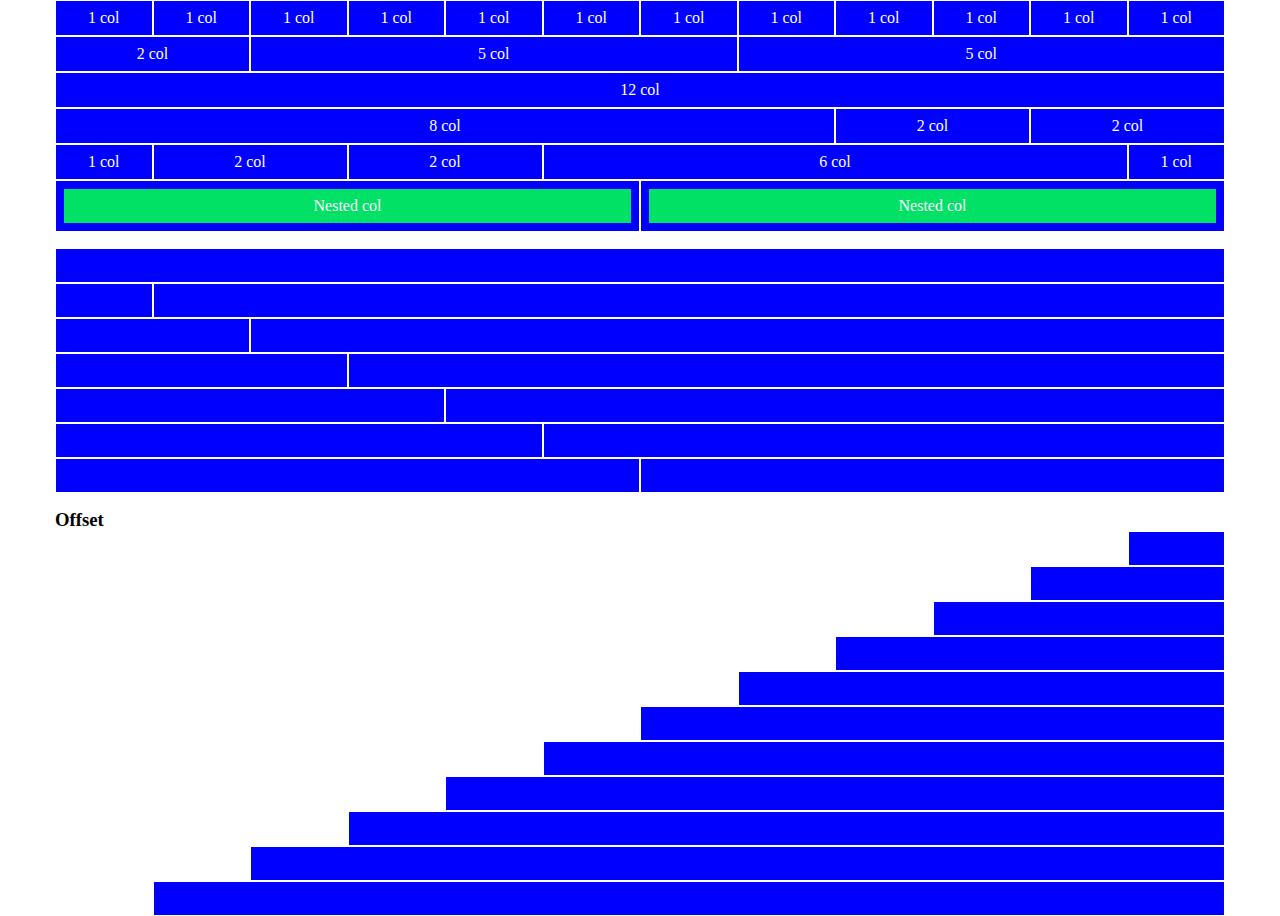
<file: index.html>
<!DOCTYPE html>
<html lang="en">

<head>
    <link rel="stylesheet" href="./css/layouting.css">
    <link rel="stylesheet" href="./css/main.css">
    <meta charset="UTF-8">
    <meta http-equiv="X-UA-Compatible" content="IE=edge">
    <meta name="viewport" content="width=device-width, initial-scale=1.0">
    <title>Document</title>
</head>

<body>
    <div class="container">
        <div class="row">
            <div class="column col-1">1 col</div>
            <div class="column col-1">1 col</div>
            <div class="column col-1">1 col</div>
            <div class="column col-1">1 col</div>
            <div class="column col-1">1 col</div>
            <div class="column col-1">1 col</div>
            <div class="column col-1">1 col</div>
            <div class="column col-1">1 col</div>
            <div class="column col-1">1 col</div>
            <div class="column col-1">1 col</div>
            <div class="column col-1">1 col</div>
            <div class="column col-1">1 col</div>
        </div>
        <div class="row">
            <div class="column col-2">2 col</div>
            <div class="column col-5">5 col</div>
            <div class="column col-5">5 col</div>
        </div>
        <div class="row">
            <div class="column col-12">12 col</div>
        </div>
        <div class="row">
            <div class="column col-8">8 col</div>
            <div class="column col-2">2 col</div>
            <div class="column col-2">2 col</div>
        </div>
        <div class="row">
            <div class="column col-1">1 col</div>
            <div class="column col-2">2 col</div>
            <div class="column col-2">2 col</div>
            <div class="column col-6">6 col</div>
            <div class="column col-1">1 col</div>
        </div>
        <div class="row mb1em">
            <div class="column col-6">
                <div class="nestedCol bgGreen p05em">Nested col</div>
            </div>
            <div class="column col-6">
                <div class="nestedCol bgGreen p05em">Nested col</div>
            </div>
        </div>
        <div class="row">
            <div class="column col-12"></div>
        </div>
        <div class="row">
            <div class="column col-1"></div>
            <div class="column col-11"></div>
        </div>
        <div class="row">
            <div class="column col-2"></div>
            <div class="column col-10"></div>
        </div>
        <div class="row">
            <div class="column col-3"></div>
            <div class="column col-9"></div>
        </div>
        <div class="row">
            <div class="column col-4"></div>
            <div class="column col-8"></div>
        </div>
        <div class="row">
            <div class="column col-5"></div>
            <div class="column col-7"></div>
        </div>
        <div class="row mb1em">
            <div class="column col-6"></div>
            <div class="column col-6"></div>
        </div>
        <h3>Offset </h3>

        <div class="row">
            <div class="col-offset-11"></div>
            <div class="column col-1"></div>
        </div>
        <div class="row">
            <div class="col-offset-10"></div>
            <div class="column col-2"></div>
        </div>
        <div class="row">
            <div class="col-offset-9"></div>
            <div class="column col-3"></div>
        </div>
        <div class="row">
            <div class="col-offset-8"></div>
            <div class="column col-4"></div>
        </div>
        <div class="row">
            <div class="col-offset-7"></div>
            <div class="column col-5"></div>
        </div>
        <div class="row">
            <div class="col-offset-6"></div>
            <div class="column col-6"></div>
        </div>
        <div class="row">
            <div class="col-offset-5"></div>
            <div class="column col-7"></div>
        </div>
        <div class="row">
            <div class="col-offset-4"></div>
            <div class="column col-8"></div>
        </div>
        <div class="row">
            <div class="col-offset-3"></div>
            <div class="column col-9"></div>
        </div>
        <div class="row">
            <div class="col-offset-2"></div>
            <div class="column col-10"></div>
        </div>
        <div class="row">
            <div class="col-offset-1"></div>
            <div class="column col-11"></div>
        </div>
    </div>

</body>

</html>
</file>
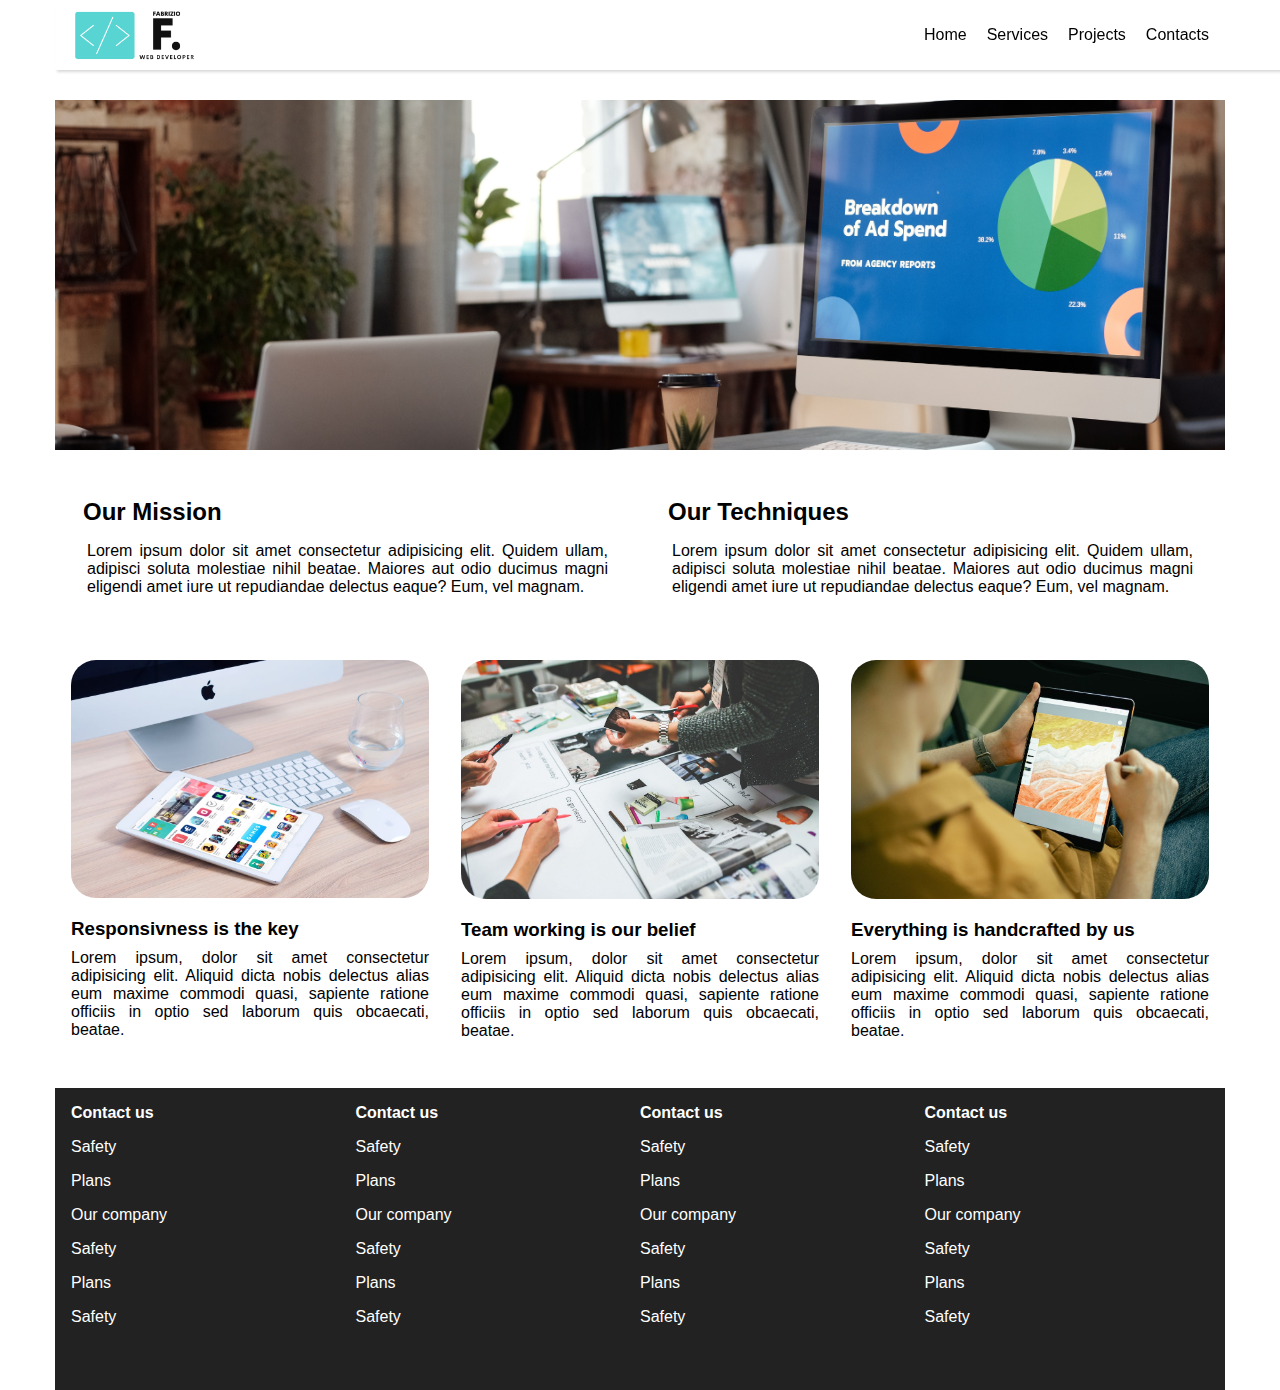
<file: Bonus/index.html>
<!DOCTYPE html>
<html lang="en">

<head>
    <link rel="stylesheet" href="https://cdnjs.cloudflare.com/ajax/libs/font-awesome/6.0.0/css/all.min.css">
    <link rel="stylesheet" href="./style.css">
    <meta charset="UTF-8">
    <meta http-equiv="X-UA-Compatible" content="IE=edge">
    <meta name="viewport" content="width=device-width, initial-scale=1.0">
    <title>Web developer</title>
</head>

<body>

    <!-- HEADER -->
    <div class="container">
        <header>
            <div class="navBar p05em">
                <div class="row h100">
                    <div class="logoBox col-3 p05em h100">
                        <img class="logo" src="./img/logo2.png" alt="logo">
                        <img class="bigLogo" src="./img/logo1.png" alt="big logo">
                    </div>
                    <div class="col-offset-1"></div>
                    <div class="menuBox col-8 p05em">
                        <i class="menu fa-solid fa-bars"></i>
                        <ul class="flex">
                            <li><a href="#">Home</a></li>
                            <li><a href="#">Services</a></li>
                            <li><a href="#">Projects</a></li>
                            <li><a href="#">Contacts</a></li>
                        </ul>
                    </div>
                </div>
            </div>
        </header>


        <!-- MAIN -->
        <main>
            <div class="hero mb2em"></div>
            <!-- SECTION -->
            <section>
                <div class="row">
                    <div class="textCard radius col-12 col-6-s mb1em p1em">
                        <h2 class="pl05em">Our Mission</h2>
                        <p class="p1em">Lorem ipsum dolor sit amet consectetur adipisicing elit. Quidem ullam, adipisci
                            soluta
                            molestiae nihil beatae. Maiores aut odio ducimus magni eligendi amet iure ut repudiandae
                            delectus eaque? Eum, vel magnam.</p>
                    </div>

                    <div class="textCard radius col-12 col-6-s mb1em p1em">
                        <h2 class="pl05em">Our Techniques</h2>
                        <p class="p1em">Lorem ipsum dolor sit amet consectetur adipisicing elit. Quidem ullam, adipisci
                            soluta
                            molestiae nihil beatae. Maiores aut odio ducimus magni eligendi amet iure ut repudiandae
                            delectus eaque? Eum, vel magnam.</p>
                    </div>
                </div>
            </section>
            <!-- SECTION -->
            <section>
                <div class="row">

                    <div class="card col-12 col-6-s col-4-md p1em radius mb2em">
                        <img class="radius mb1em" src="./img/responsivness.jpeg" alt="responsive">
                        <br>
                        <h3 class="mb05em">Responsivness is the key</h3>
                        <p>Lorem ipsum, dolor sit amet consectetur adipisicing elit. Aliquid dicta nobis delectus alias
                            eum
                            maxime commodi quasi, sapiente ratione officiis in optio sed laborum quis obcaecati, beatae.
                        </p>
                    </div>

                    <div class="card col-12 col-6-s col-4-md p1em radius mb2em">
                        <img class="radius mb1em" src="./img/planning.jpeg" alt="team working">
                        <br>
                        <h3 class="mb05em">Team working is our belief</h3>
                        <p>Lorem ipsum, dolor sit amet consectetur adipisicing elit. Aliquid dicta nobis delectus alias
                            eum
                            maxime commodi quasi, sapiente ratione officiis in optio sed laborum quis obcaecati, beatae.
                        </p>
                    </div>

                    <div class="card col-12 col-12-s col-4-md p1em radius">
                        <img class="radius mb1em" src="./img/handcrafted2.jpeg" alt="handcrafted">
                        <br>
                        <h3 class="mb05em">Everything is handcrafted by us</h3>
                        <p>Lorem ipsum, dolor sit amet consectetur adipisicing elit. Aliquid dicta nobis delectus alias
                            eum
                            maxime commodi quasi, sapiente ratione officiis in optio sed laborum quis obcaecati, beatae.
                        </p>
                    </div>
                </div>
            </section>

            <!-- SECTION -->


        </main>





        <!-- FOOTER -->
        <footer>
            <div class="row bgBlack">
                <div class="col-6 col-4-s col-3-md col-3-lg mb2em">
                    <ul class="pt1em">
                        <li class="mb1em"><a class="white footerList fontW500 fs18" href="#">Contact us</a></li>
                        <li class="mb1em"><a class="white footerList" href="#">Safety</a></li>
                        <li class="mb1em"><a class="white footerList" href="#">Plans</a></li>
                        <li class="mb1em"><a class="white footerList" href="#">Our company</a></li>
                        <li class="mb1em"><a class="white footerList" href="#">Safety</a></li>
                        <li class="mb1em"><a class="white footerList" href="#">Plans</a></li>
                        <li class="mb1em"><a class="white footerList" href="#">Safety</a></li>
                    </ul>
                </div>

                <div class="col-6 col-4-s col-3-md col-3-lg mb2em">
                    <ul class="pt1em">
                        <li class="mb1em"><a class="white footerList fontW500 " href="#">Contact us</a></li>
                        <li class="mb1em"><a class="white footerList" href="#">Safety</a></li>
                        <li class="mb1em"><a class="white footerList" href="#">Plans</a></li>
                        <li class="mb1em"><a class="white footerList" href="#">Our company</a></li>
                        <li class="mb1em"><a class="white footerList" href="#">Safety</a></li>
                        <li class="mb1em"><a class="white footerList" href="#">Plans</a></li>
                        <li class="mb1em"><a class="white footerList" href="#">Safety</a></li>
                    </ul>
                </div>

                <div class="col-6 col-4-s col-3-md  col-3-lg ">
                    <ul class="pt1em">
                        <li class="mb1em"><a class="white footerList fontW500 " href="#">Contact us</a></li>
                        <li class="mb1em"><a class="white footerList" href="#">Safety</a></li>
                        <li class="mb1em"><a class="white footerList" href="#">Plans</a></li>
                        <li class="mb1em"><a class="white footerList" href="#">Our company</a></li>
                        <li class="mb1em"><a class="white footerList" href="#">Safety</a></li>
                        <li class="mb1em"><a class="white footerList" href="#">Plans</a></li>
                        <li class="mb1em"><a class="white footerList" href="#">Safety</a></li>
                    </ul>
                </div>

                <div class="col-6 col-12-s col-3-md  col-3-lg">
                    <ul class="pt1em">
                        <li class="mb1em"><a class="white footerList fontW500 " href="#">Contact us</a></li>
                        <li class="mb1em"><a class="white footerList" href="#">Safety</a></li>
                        <li class="mb1em"><a class="white footerList" href="#">Plans</a></li>
                        <li class="mb1em"><a class="white footerList" href="#">Our company</a></li>
                        <li class="mb1em"><a class="white footerList" href="#">Safety</a></li>
                        <li class="mb1em"><a class="white footerList" href="#">Plans</a></li>
                        <li class="mb1em"><a class="white footerList" href="#">Safety</a></li>
                    </ul>
                </div>
            </div>
        </footer>
    </div>

</body>

</html>
</file>
<file: css/layouting.css>
*{
    box-sizing: border-box;
    margin: 0;
    padding: 0;
}

.container{
    max-width: 1170px;
    margin: 0 auto;
}

.row{
    display: flex;
    flex-direction: row;
    flex-wrap: wrap;
    min-height: 35px;
}

[class*="col-"] {
    flex-grow: 0; 
    flex-shrink: 0; 
    flex-basis: auto;
}

.col-1  {flex-basis: calc((100% / 12) *  1); max-width: calc((100% / 12) *  1);}
.col-2  {flex-basis: calc((100% / 12) *  2); max-width: calc((100% / 12) *  2);}
.col-3  {flex-basis: calc((100% / 12) *  3); max-width: calc((100% / 12) *  3);}
.col-4  {flex-basis: calc((100% / 12) *  4); max-width: calc((100% / 12) *  4);}
.col-5  {flex-basis: calc((100% / 12) *  5); max-width: calc((100% / 12) *  5);}
.col-6  {flex-basis: calc((100% / 12) *  6); max-width: calc((100% / 12) *  6);}
.col-7  {flex-basis: calc((100% / 12) *  7); max-width: calc((100% / 12) *  7);}
.col-8  {flex-basis: calc((100% / 12) *  8); max-width: calc((100% / 12) *  8);}
.col-9  {flex-basis: calc((100% / 12) *  9); max-width: calc((100% / 12) *  9);}
.col-10 {flex-basis: calc((100% / 12) * 10); max-width: calc((100% / 12) * 10);}
.col-11 {flex-basis: calc((100% / 12) * 11); max-width: calc((100% / 12) * 11);}
.col-12 {flex-basis: calc((100% / 12) * 12); max-width: calc((100% / 12) * 12);}

.col-1-sm  {flex-basis: calc((100% / 12) *  1); max-width: calc((100% / 12) *  1);}
.col-2-sm  {flex-basis: calc((100% / 12) *  2); max-width: calc((100% / 12) *  2);}
.col-3-sm  {flex-basis: calc((100% / 12) *  3); max-width: calc((100% / 12) *  3);}
.col-4-sm  {flex-basis: calc((100% / 12) *  4); max-width: calc((100% / 12) *  4);}
.col-5-sm  {flex-basis: calc((100% / 12) *  5); max-width: calc((100% / 12) *  5);}
.col-6-sm  {flex-basis: calc((100% / 12) *  6); max-width: calc((100% / 12) *  6);}
.col-7-sm  {flex-basis: calc((100% / 12) *  7); max-width: calc((100% / 12) *  7);}
.col-8-sm  {flex-basis: calc((100% / 12) *  8); max-width: calc((100% / 12) *  8);}
.col-9-sm  {flex-basis: calc((100% / 12) *  9); max-width: calc((100% / 12) *  9);}
.col-10-sm {flex-basis: calc((100% / 12) * 10); max-width: calc((100% / 12) * 10);}
.col-11-sm {flex-basis: calc((100% / 12) * 11); max-width: calc((100% / 12) * 11);}
.col-12-sm {flex-basis: calc((100% / 12) * 12); max-width: calc((100% / 12) * 12);}

.col-1-md  {flex-basis: calc((100% / 12) *  1); max-width: calc((100% / 12) *  1);}
.col-2-md  {flex-basis: calc((100% / 12) *  2); max-width: calc((100% / 12) *  2);}
.col-3-md  {flex-basis: calc((100% / 12) *  3); max-width: calc((100% / 12) *  3);}
.col-4-md  {flex-basis: calc((100% / 12) *  4); max-width: calc((100% / 12) *  4);}
.col-5-md  {flex-basis: calc((100% / 12) *  5); max-width: calc((100% / 12) *  5);}
.col-6-md  {flex-basis: calc((100% / 12) *  6); max-width: calc((100% / 12) *  6);}
.col-7-md  {flex-basis: calc((100% / 12) *  7); max-width: calc((100% / 12) *  7);}
.col-8-md  {flex-basis: calc((100% / 12) *  8); max-width: calc((100% / 12) *  8);}
.col-9-md  {flex-basis: calc((100% / 12) *  9); max-width: calc((100% / 12) *  9);}
.col-10-md {flex-basis: calc((100% / 12) * 10); max-width: calc((100% / 12) * 10);}
.col-11-md {flex-basis: calc((100% / 12) * 11); max-width: calc((100% / 12) * 11);}
.col-12-md {flex-basis: calc((100% / 12) * 12); max-width: calc((100% / 12) * 12);}

.col-1-lg  {flex-basis: calc((100% / 12) *  1); max-width: calc((100% / 12) *  1);}
.col-2-lg  {flex-basis: calc((100% / 12) *  2); max-width: calc((100% / 12) *  2);}
.col-3-lg  {flex-basis: calc((100% / 12) *  3); max-width: calc((100% / 12) *  3);}
.col-4-lg  {flex-basis: calc((100% / 12) *  4); max-width: calc((100% / 12) *  4);}
.col-5-lg  {flex-basis: calc((100% / 12) *  5); max-width: calc((100% / 12) *  5);}
.col-6-lg  {flex-basis: calc((100% / 12) *  6); max-width: calc((100% / 12) *  6);}
.col-7-lg  {flex-basis: calc((100% / 12) *  7); max-width: calc((100% / 12) *  7);}
.col-8-lg  {flex-basis: calc((100% / 12) *  8); max-width: calc((100% / 12) *  8);}
.col-9-lg  {flex-basis: calc((100% / 12) *  9); max-width: calc((100% / 12) *  9);}
.col-10-lg {flex-basis: calc((100% / 12) * 10); max-width: calc((100% / 12) * 10);}
.col-11-lg {flex-basis: calc((100% / 12) * 11); max-width: calc((100% / 12) * 11);}
.col-12-lg {flex-basis: calc((100% / 12) * 12); max-width: calc((100% / 12) * 12);}

.col-offset-1  {margin-left: calc((100% / 12) *   1);}
.col-offset-2  {margin-left: calc((100% / 12) *   2);}
.col-offset-3  {margin-left: calc((100% / 12) *   3);}
.col-offset-4  {margin-left: calc((100% / 12) *   4);}
.col-offset-5  {margin-left: calc((100% / 12) *   5);}
.col-offset-6  {margin-left: calc((100% / 12) *   6);}
.col-offset-7  {margin-left: calc((100% / 12) *   7);}
.col-offset-8  {margin-left: calc((100% / 12) *   8);}
.col-offset-9  {margin-left: calc((100% / 12) *   9);}
.col-offset-10 {margin-left: calc((100% / 12) *  10);}
.col-offset-11 {margin-left: calc((100% / 12) *  11);}
.col-offset-12 {margin-left: calc((100% / 12) *  12);}


/* COLORS AND BACKGROUNDS */
.bgGreen{background-color: #00e165;}
.bgLightBlue{background-color: lightblue;}

.borderW{border: 1px solid white}

.p05em{padding: 0.5em;}
.p1em{padding: 1em;}
.p2em{padding: 2em;}
.pl05em{padding-left:0.5em}
.mb1em{margin-bottom: 1em;}
.mb2em{margin-bottom: 2em;}
</file>
<file: css/main.css>
.column{
    text-align: center;
    background-color: blue;
    border: 1px solid white;
    color: white;
    padding: 0.5em;
}

.nestedCol{
    color: white;
    text-align: center;
}

/* MEDIA QUERY SMALL */
@media screen and (min-width: 576px){
    
.col-1-s  {flex-basis: calc((100% / 12) *  1); max-width: calc((100% / 12) *  1);}
.col-2-s  {flex-basis: calc((100% / 12) *  2); max-width: calc((100% / 12) *  2);}
.col-3-s  {flex-basis: calc((100% / 12) *  3); max-width: calc((100% / 12) *  3);}
.col-4-s  {flex-basis: calc((100% / 12) *  4); max-width: calc((100% / 12) *  4);}
.col-5-s  {flex-basis: calc((100% / 12) *  5); max-width: calc((100% / 12) *  5);}
.col-6-s  {flex-basis: calc((100% / 12) *  6); max-width: calc((100% / 12) *  6);}
.col-7-s  {flex-basis: calc((100% / 12) *  7); max-width: calc((100% / 12) *  7);}
.col-8-s  {flex-basis: calc((100% / 12) *  8); max-width: calc((100% / 12) *  8);}
.col-9-s  {flex-basis: calc((100% / 12) *  9); max-width: calc((100% / 12) *  9);}
.col-10-s {flex-basis: calc((100% / 12) * 10); max-width: calc((100% / 12) * 10);}
.col-11-s {flex-basis: calc((100% / 12) * 11); max-width: calc((100% / 12) * 11);}
.col-12-s {flex-basis: calc((100% / 12) * 12); max-width: calc((100% / 12) * 12);}
}

/* MEDIA QUERY MEDIUM */
@media screen and (min-width: 576px){
    
.col-1-md  {flex-basis: calc((100% / 12) *  1); max-width: calc((100% / 12) *  1);}
.col-2-md  {flex-basis: calc((100% / 12) *  2); max-width: calc((100% / 12) *  2);}
.col-3-md  {flex-basis: calc((100% / 12) *  3); max-width: calc((100% / 12) *  3);}
.col-4-md  {flex-basis: calc((100% / 12) *  4); max-width: calc((100% / 12) *  4);}
.col-5-md  {flex-basis: calc((100% / 12) *  5); max-width: calc((100% / 12) *  5);}
.col-6-md  {flex-basis: calc((100% / 12) *  6); max-width: calc((100% / 12) *  6);}
.col-7-md  {flex-basis: calc((100% / 12) *  7); max-width: calc((100% / 12) *  7);}
.col-8-md  {flex-basis: calc((100% / 12) *  8); max-width: calc((100% / 12) *  8);}
.col-9-md  {flex-basis: calc((100% / 12) *  9); max-width: calc((100% / 12) *  9);}
.col-10-md {flex-basis: calc((100% / 12) * 10); max-width: calc((100% / 12) * 10);}
.col-11-md {flex-basis: calc((100% / 12) * 11); max-width: calc((100% / 12) * 11);}
.col-12-md {flex-basis: calc((100% / 12) * 12); max-width: calc((100% / 12) * 12);}
}

/* MEDIA QUERY LARGE */
@media screen and (min-width: 576px){
    
.col-1-lg  {flex-basis: calc((100% / 12) *  1); max-width: calc((100% / 12) *  1);}
.col-2-lg  {flex-basis: calc((100% / 12) *  2); max-width: calc((100% / 12) *  2);}
.col-3-lg  {flex-basis: calc((100% / 12) *  3); max-width: calc((100% / 12) *  3);}
.col-4-lg  {flex-basis: calc((100% / 12) *  4); max-width: calc((100% / 12) *  4);}
.col-5-lg  {flex-basis: calc((100% / 12) *  5); max-width: calc((100% / 12) *  5);}
.col-6-lg  {flex-basis: calc((100% / 12) *  6); max-width: calc((100% / 12) *  6);}
.col-7-lg  {flex-basis: calc((100% / 12) *  7); max-width: calc((100% / 12) *  7);}
.col-8-lg  {flex-basis: calc((100% / 12) *  8); max-width: calc((100% / 12) *  8);}
.col-9-lg  {flex-basis: calc((100% / 12) *  9); max-width: calc((100% / 12) *  9);}
.col-10-lg {flex-basis: calc((100% / 12) * 10); max-width: calc((100% / 12) * 10);}
.col-11-lg {flex-basis: calc((100% / 12) * 11); max-width: calc((100% / 12) * 11);}
.col-12-lg {flex-basis: calc((100% / 12) * 12); max-width: calc((100% / 12) * 12);}
}
</file>
<file: Bonus/style.css>
/* HELPER */
*{
    box-sizing: border-box;
    margin: 0;
    padding: 0;
    font-family: Arial, Helvetica, sans-serif;
    list-style-type: none;
    text-decoration: none;
}

.container{
    max-width: 1170px;
    margin: 100px auto 0 auto;
    display: block;
    z-index: 998;
}

.row{
    display: flex;
    flex-direction: row;
    flex-wrap: wrap;
    min-height: 35px;
}

[class*="col-"] {
    flex-grow: 0; 
    flex-shrink: 0; 
    flex-basis: auto;
}

.radius{border-radius: 25px;}

/* PADDING AND MARGIN */
.p05em{padding: 0.5em;}
.p1em{padding: 1em;}
.p2em{padding: 2em;}
.pl05em{padding-left:0.5em}
.pt2em{padding-top: 2em;}
.mb05em{margin-bottom: 0.5em;}
.mb1em{margin-bottom: 1em;}
.mb2em{margin-bottom: 2em;}
.mt1em{margin-top: 1em;}
.mt2em{margin-top: 2em;}


/* COLUMNS */
.col-1  {flex-basis: calc((100% / 12) *  1); max-width: calc((100% / 12) *  1);}
.col-2  {flex-basis: calc((100% / 12) *  2); max-width: calc((100% / 12) *  2);}
.col-3  {flex-basis: calc((100% / 12) *  3); max-width: calc((100% / 12) *  3);}
.col-4  {flex-basis: calc((100% / 12) *  4); max-width: calc((100% / 12) *  4);}
.col-5  {flex-basis: calc((100% / 12) *  5); max-width: calc((100% / 12) *  5);}
.col-6  {flex-basis: calc((100% / 12) *  6); max-width: calc((100% / 12) *  6);}
.col-7  {flex-basis: calc((100% / 12) *  7); max-width: calc((100% / 12) *  7);}
.col-8  {flex-basis: calc((100% / 12) *  8); max-width: calc((100% / 12) *  8);}
.col-9  {flex-basis: calc((100% / 12) *  9); max-width: calc((100% / 12) *  9);}
.col-10 {flex-basis: calc((100% / 12) * 10); max-width: calc((100% / 12) * 10);}
.col-11 {flex-basis: calc((100% / 12) * 11); max-width: calc((100% / 12) * 11);}
.col-12 {flex-basis: calc((100% / 12) * 12); max-width: calc((100% / 12) * 12);}

.col-offset-1  {margin-left: calc((100% / 12) *   1);}
.col-offset-2  {margin-left: calc((100% / 12) *   2);}
.col-offset-3  {margin-left: calc((100% / 12) *   3);}
.col-offset-4  {margin-left: calc((100% / 12) *   4);}
.col-offset-5  {margin-left: calc((100% / 12) *   5);}
.col-offset-6  {margin-left: calc((100% / 12) *   6);}
.col-offset-7  {margin-left: calc((100% / 12) *   7);}
.col-offset-8  {margin-left: calc((100% / 12) *   8);}
.col-offset-9  {margin-left: calc((100% / 12) *   9);}
.col-offset-10 {margin-left: calc((100% / 12) *  10);}
.col-offset-11 {margin-left: calc((100% / 12) *  11);}
.col-offset-12 {margin-left: calc((100% / 12) *  12);}

/****************** FLEX *******************/
.flex{display: flex;}
.flexColumn{display: flex; flex-direction: column;}
.spaceBtw{justify-content: space-between;}
.spaceAround{justify-content: space-around;}
.justifyEnd{justify-content: flex-end;}
.justifyCenter{justify-content: center;}
.alignCenter{align-items: center;}
.alignStart{align-items: flex-start;}
.alignEnd{align-items: flex-end;}

/****************** COLORS *******************/
.white{color: white;}
.bgPrimaryColor{background-color: #6fcfcd;}
.bgBlack{background-color: #222;}

.h50{height: 50%;}
.h100{height: 100%;}

.fontW500{font-weight: 900;}
.fs16{font-size: 18px;}
/****************** HELPER END*****************/



/* HEADER */
header{
    height: 70px;
    box-shadow: rgba(0, 0, 0, 0.15) 1.95px 1.95px 2.6px;
    position: fixed;
    top: 0;
    width: 100%;
    z-index: 999;
    background-color: white;
}

.menuBox{
    display: flex;
    align-items: center;
    justify-content: end;
}

.menu{
    font-size: 25px;
    color: black;
}

.logoBox{
    display: flex;
    align-items: center;
}

.logo{
    height: 40px;
}

.bigLogo{
    height:60px;
    display: none;
}

.navBar{
    max-width: 1170px;
    height: 100%;
}

.navBar .logo{
    height: 40px;
}

.menuBox ul li a{
    color: black;
    display: none;
}

/* MAIN */
.hero{
    height: 240px;
    background-image: url(./img/office.jpg);
    background-position: center;
    background-size: cover;
    background-repeat: no-repeat;
}

section p{
    text-align: justify;
}


.card img{
    object-fit: contain;
    width: 100%;
}

/* FOOTER */

footer .row{
    padding: 1em;
}

.footerList{
    padding-bottom: 0.5em;
}


/* MEDIA QUERY SMALL */
@media screen and (min-width: 576px){
    
    .col-1-s  {flex-basis: calc((100% / 12) *  1); max-width: calc((100% / 12) *  1);}
    .col-2-s  {flex-basis: calc((100% / 12) *  2); max-width: calc((100% / 12) *  2);}
    .col-3-s  {flex-basis: calc((100% / 12) *  3); max-width: calc((100% / 12) *  3);}
    .col-4-s  {flex-basis: calc((100% / 12) *  4); max-width: calc((100% / 12) *  4);}
    .col-5-s  {flex-basis: calc((100% / 12) *  5); max-width: calc((100% / 12) *  5);}
    .col-6-s  {flex-basis: calc((100% / 12) *  6); max-width: calc((100% / 12) *  6);}
    .col-7-s  {flex-basis: calc((100% / 12) *  7); max-width: calc((100% / 12) *  7);}
    .col-8-s  {flex-basis: calc((100% / 12) *  8); max-width: calc((100% / 12) *  8);}
    .col-9-s  {flex-basis: calc((100% / 12) *  9); max-width: calc((100% / 12) *  9);}
    .col-10-s {flex-basis: calc((100% / 12) * 10); max-width: calc((100% / 12) * 10);}
    .col-11-s {flex-basis: calc((100% / 12) * 11); max-width: calc((100% / 12) * 11);}
    .col-12-s {flex-basis: calc((100% / 12) * 12); max-width: calc((100% / 12) * 12);}


    .col-offset-1    {margin-left: calc((100% / 12) *   1);}
    .col-offset-2-s  {margin-left: calc((100% / 12) *   2);}
    .col-offset-3-s  {margin-left: calc((100% / 12) *   3);}
    .col-offset-4-s  {margin-left: calc((100% / 12) *   4);}
    .col-offset-5-s  {margin-left: calc((100% / 12) *   5);}
    .col-offset-6-s  {margin-left: calc((100% / 12) *   6);}
    .col-offset-7-s  {margin-left: calc((100% / 12) *   7);}
    .col-offset-8-s  {margin-left: calc((100% / 12) *   8);}
    .col-offset-9-s  {margin-left: calc((100% / 12) *   9);}
    .col-offset-10-s {margin-left: calc((100% / 12) *  10);}
    .col-offset-11-s {margin-left: calc((100% / 12) *  11);}
    .col-offset-12-s {margin-left: calc((100% / 12) *  12);}

    .hero{
        height: 350px;
    }

    .navBar img{
        height: 60px;
    }

    .bigLogo{
        display: block;
    }
    
    .navBar .logo{
        display: none;
    }

    .menuBox{
        justify-content: flex-end;
    }

    .menuBox ul li a{
        display: block;
        margin-left: 20px;
    }

    .menuBox ul li a:hover{
        color:#6fcfcd
    }

    .menuBox ul{
        align-items: center;
    }

    .menu{
        display: none;
    }

    .customCol{
        margin-top: 0;
    }


    }
    
    /* MEDIA QUERY MEDIUM */
    @media screen and (min-width: 768px){
        
    .col-1-md  {flex-basis: calc((100% / 12) *  1); max-width: calc((100% / 12) *  1);}
    .col-2-md  {flex-basis: calc((100% / 12) *  2); max-width: calc((100% / 12) *  2);}
    .col-3-md  {flex-basis: calc((100% / 12) *  3); max-width: calc((100% / 12) *  3);}
    .col-4-md  {flex-basis: calc((100% / 12) *  4); max-width: calc((100% / 12) *  4);}
    .col-5-md  {flex-basis: calc((100% / 12) *  5); max-width: calc((100% / 12) *  5);}
    .col-6-md  {flex-basis: calc((100% / 12) *  6); max-width: calc((100% / 12) *  6);}
    .col-7-md  {flex-basis: calc((100% / 12) *  7); max-width: calc((100% / 12) *  7);}
    .col-8-md  {flex-basis: calc((100% / 12) *  8); max-width: calc((100% / 12) *  8);}
    .col-9-md  {flex-basis: calc((100% / 12) *  9); max-width: calc((100% / 12) *  9);}
    .col-10-md {flex-basis: calc((100% / 12) * 10); max-width: calc((100% / 12) * 10);}
    .col-11-md {flex-basis: calc((100% / 12) * 11); max-width: calc((100% / 12) * 11);}
    .col-12-md {flex-basis: calc((100% / 12) * 12); max-width: calc((100% / 12) * 12);}



    }
    
    /* MEDIA QUERY LARGE */
    @media screen and (min-width: 992px){
        
    .col-1-lg  {flex-basis: calc((100% / 12) *  1); max-width: calc((100% / 12) *  1);}
    .col-2-lg  {flex-basis: calc((100% / 12) *  2); max-width: calc((100% / 12) *  2);}
    .col-3-lg  {flex-basis: calc((100% / 12) *  3); max-width: calc((100% / 12) *  3);}
    .col-4-lg  {flex-basis: calc((100% / 12) *  4); max-width: calc((100% / 12) *  4);}
    .col-5-lg  {flex-basis: calc((100% / 12) *  5); max-width: calc((100% / 12) *  5);}
    .col-6-lg  {flex-basis: calc((100% / 12) *  6); max-width: calc((100% / 12) *  6);}
    .col-7-lg  {flex-basis: calc((100% / 12) *  7); max-width: calc((100% / 12) *  7);}
    .col-8-lg  {flex-basis: calc((100% / 12) *  8); max-width: calc((100% / 12) *  8);}
    .col-9-lg  {flex-basis: calc((100% / 12) *  9); max-width: calc((100% / 12) *  9);}
    .col-10-lg {flex-basis: calc((100% / 12) * 10); max-width: calc((100% / 12) * 10);}
    .col-11-lg {flex-basis: calc((100% / 12) * 11); max-width: calc((100% / 12) * 11);}
    .col-12-lg {flex-basis: calc((100% / 12) * 12); max-width: calc((100% / 12) * 12);}
    }
</file>
